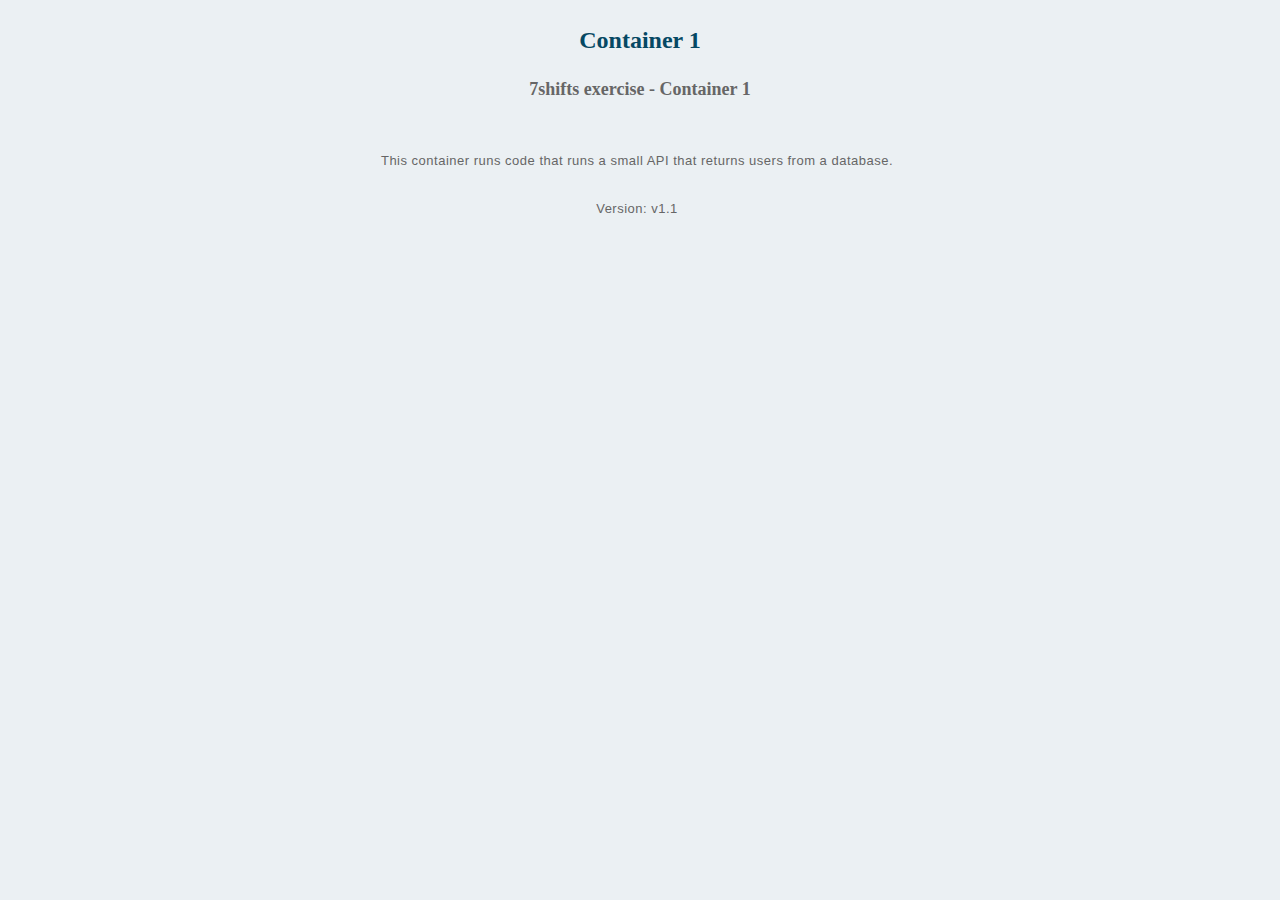
<file: docker/container1/index.html>
<!DOCTYPE html>
<html lang="pt">
  <head>
    <meta charset="UTF-8">
    <meta name="viewport" content="width=device-width, initial-scale=1.0">
    <title>Container 1</title>
    <link rel="stylesheet" href="estilo.css">
  </head>

  <body>

    <h1>Container 1</h1>
    <h2>7shifts exercise - Container 1</h2>
    <br>
    <p>This container runs code that runs a small API that returns users
    from a database.</p>
    <p>Version: v1.1</p>

</body>

</html>
</file>
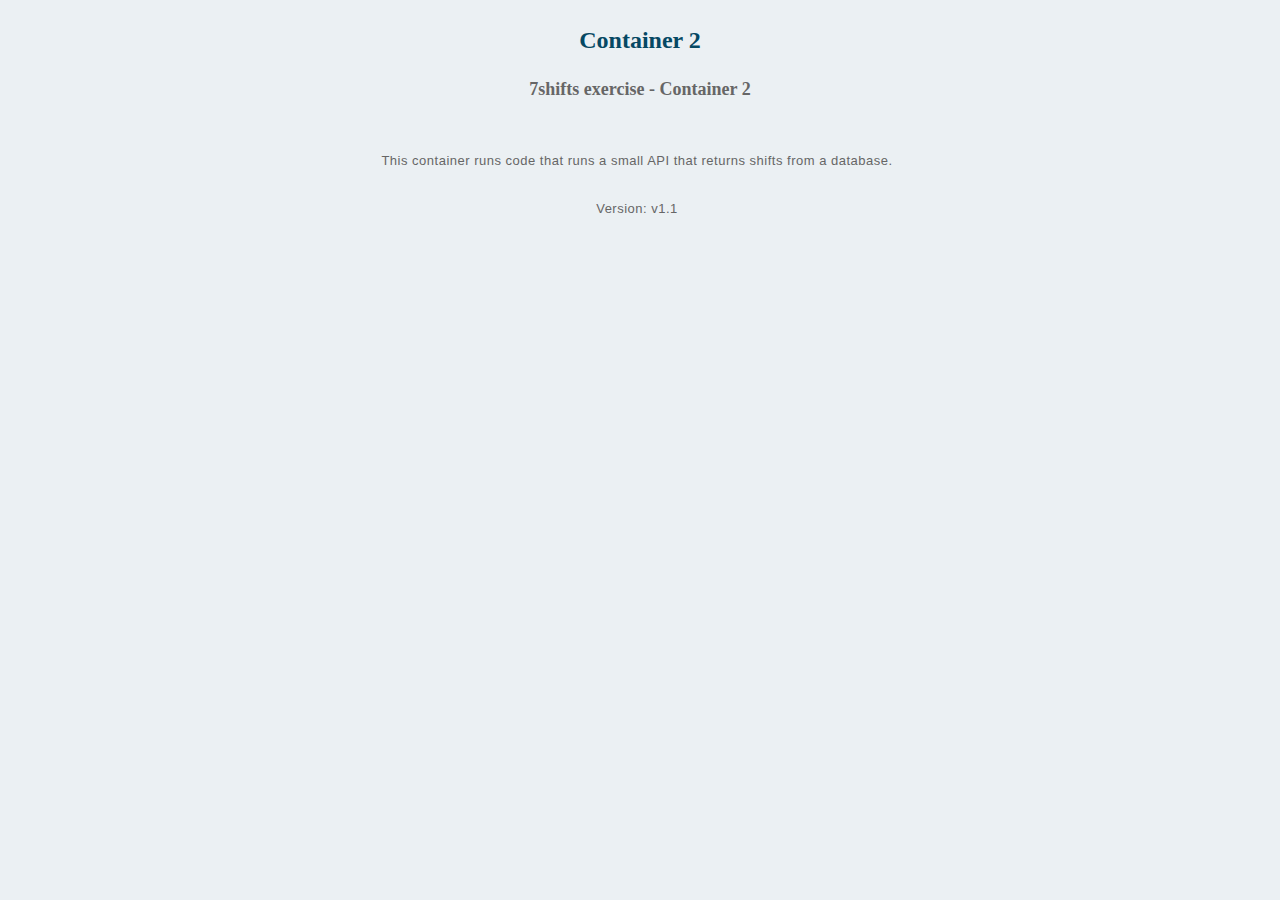
<file: docker/container2/index.html>
<!DOCTYPE html>
<html lang="pt">
  <head>
    <meta charset="UTF-8">
    <meta name="viewport" content="width=device-width, initial-scale=1.0">
    <title>Container 2</title>
    <link rel="stylesheet" href="estilo.css">
  </head>

  <body>

    <h1>Container 2</h1>
    <h2>7shifts exercise - Container 2</h2>
    <br>
    <p>This container runs code that runs a small API that returns shifts
    from a database.</p>
    <p>Version: v1.1</p>

</body>

</html>
</file>
<file: docker/container1/estilo.css>
h1 {
  text-align: center;
  line-height: 2em;
  color: #054863;
  font-size: 24px;
  margin-bottom: 2px;
}
body {
  background: #ebf0f3;
}

p {
  width: 100%;
text-align: center;
float: right;
letter-spacing: 0.5px;
color: #666;
font-family: 'Open Sans regular', Arial, Verdana, sans-serif;
font-size: 13px;
margin-right: 3px;
margin-top: 20px;
}

h2 {
  width: 100%;
  text-align: center;
  color: #666;
  font-size: 18px;
}
</file>
<file: docker/container2/estilo.css>
h1 {
  text-align: center;
  line-height: 2em;
  color: #054863;
  font-size: 24px;
  margin-bottom: 2px;
}
body {
  background: #ebf0f3;
}

p {
  width: 100%;
text-align: center;
float: right;
letter-spacing: 0.5px;
color: #666;
font-family: 'Open Sans regular', Arial, Verdana, sans-serif;
font-size: 13px;
margin-right: 3px;
margin-top: 20px;
}

h2 {
  width: 100%;
  text-align: center;
  color: #666;
  font-size: 18px;
}
</file>
